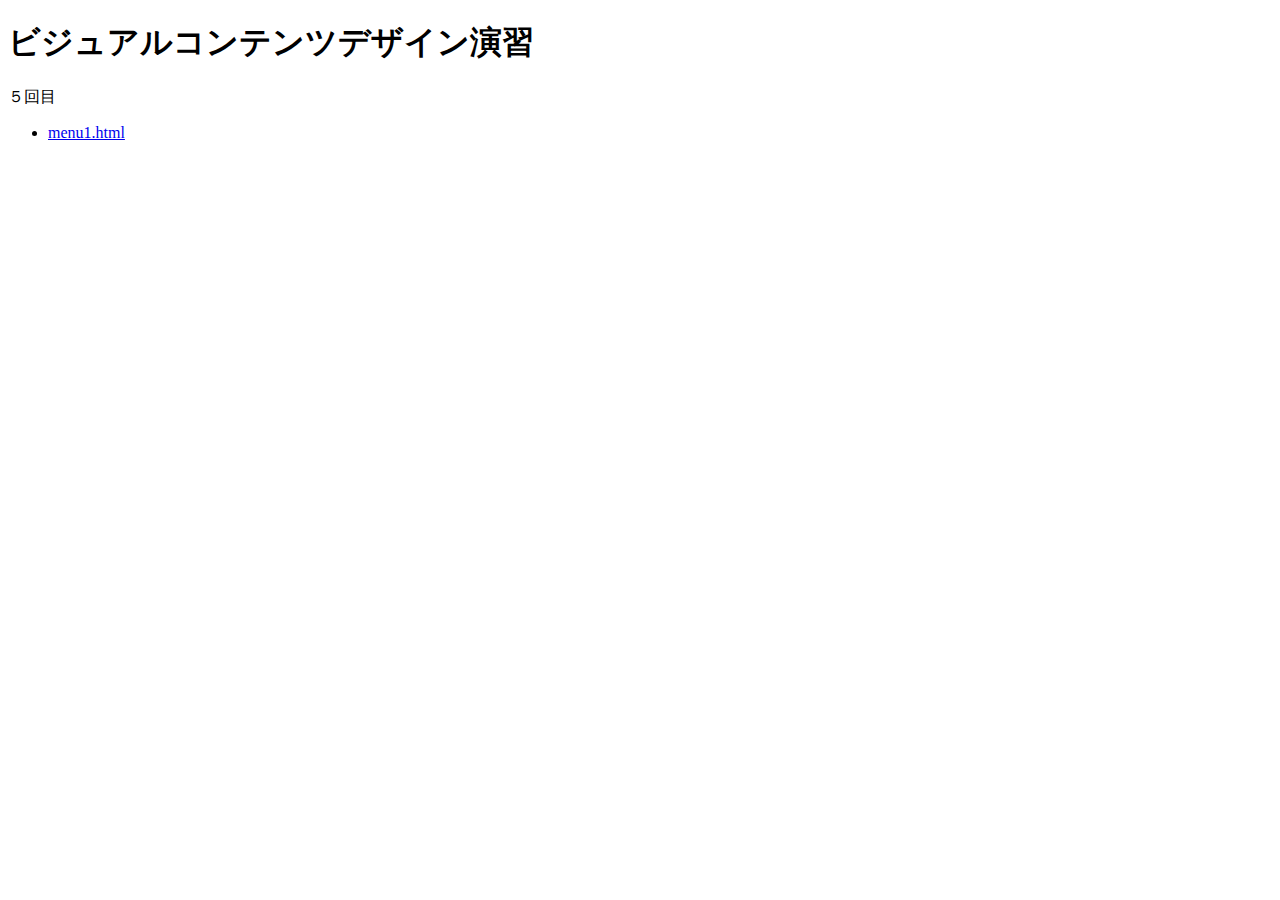
<file: index.html>
<!DOCTYPE html>
<html lang="ja">
<head>
    <meta charset="UTF-8">
    <title>ビジュアルコンテンツデザイン</title>
</head>
<body>
    <h1>ビジュアルコンテンツデザイン演習</h1>
    <p>
        ５回目
        <ul>
            <li><a href="menu_sample1.html">menu1.html</a></li>
        </ul>  
    </p>
</body>
</html>
</file>
